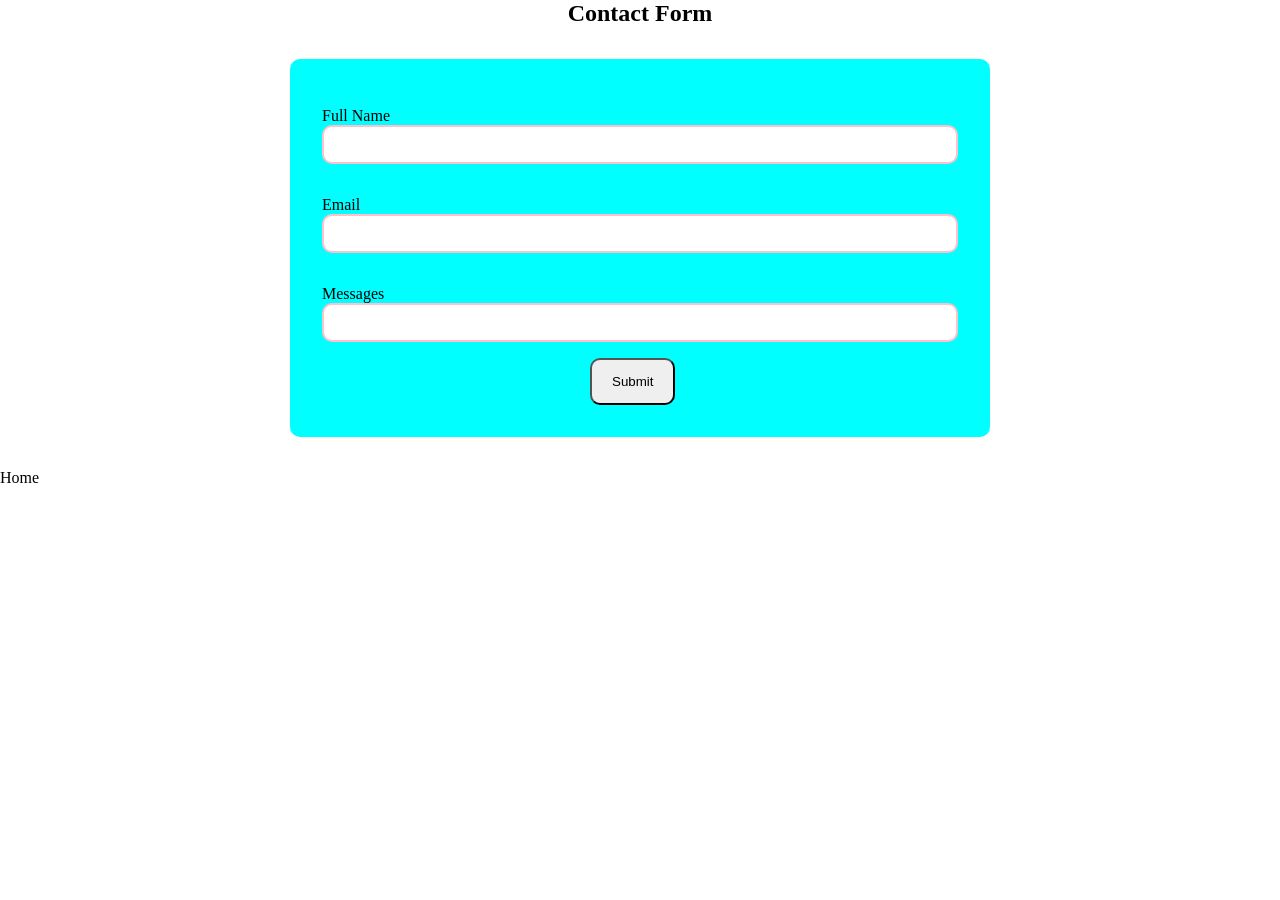
<file: contact.html>
<!DOCTYPE html>
<html lang="en">
<head>
    <meta charset="UTF-8">
    <meta name="viewport" content="width=device-width, initial-scale=1.0">
    <title>contact form</title>
    <link rel="stylesheet" href="contact.css">
</head>
<body>
    <h2 class="header">Contact Form</h2>
    <form>
        <div class="Contact-form">
            <div class="contact-type">
                <label for="Full-name">Full Name</label>
                <input type="text" name="" value="">
            </div>
            <div class="contact-type">
                <label for="email">Email</label>
                <input type="email" name="" value="">
            </div>
            <div class="contact-type">
                <label for="message">Messages</label>
                <input type="text" name="" value="">
            </div>
            <div class="submit_btn">
                <button>Submit</button>
            </div>
        </div>
    </form>
    <div>
        <nav id="ancor_tag">
         <a href="index.html">Home</a>
        </nav>
        
    </div>
    
    <!-- Service section -->
</body>
</html>
</file>
<file: contact.css>
*{
    margin: 0;
    padding: 0;
    box-sizing: border-box;
}
.header{
    text-align: center;

}
.Contact-form{
    background-color: aqua;
    padding: 2rem 2rem;
    margin: 2rem auto;
    max-width: 700px;
    border-radius: 10px;
}

.contact-type{
    padding: 16px 0;
}

input[type="text"]{
    padding:10px;
    width:100%;
    border: 2px solid pink;
    border-radius: 10px;
}
input[type="email"]{
    padding:10px;
    width:100%;
    border: 2px solid pink;
    border-radius: 10px;
}
.submit_btn{
    max-width: 100px;
    margin:0 auto;
    color: red
}
.submit_btn button{
    padding:14px 20px;
    border-radius:10px;
    cursor:pointer
}
.submit_btn button:hover{
background-color: rgb(213, 153, 153);
}
#ancor_tag a{
    text-decoration: 0;
    color: black;
    text-align: left;
}
</file>
